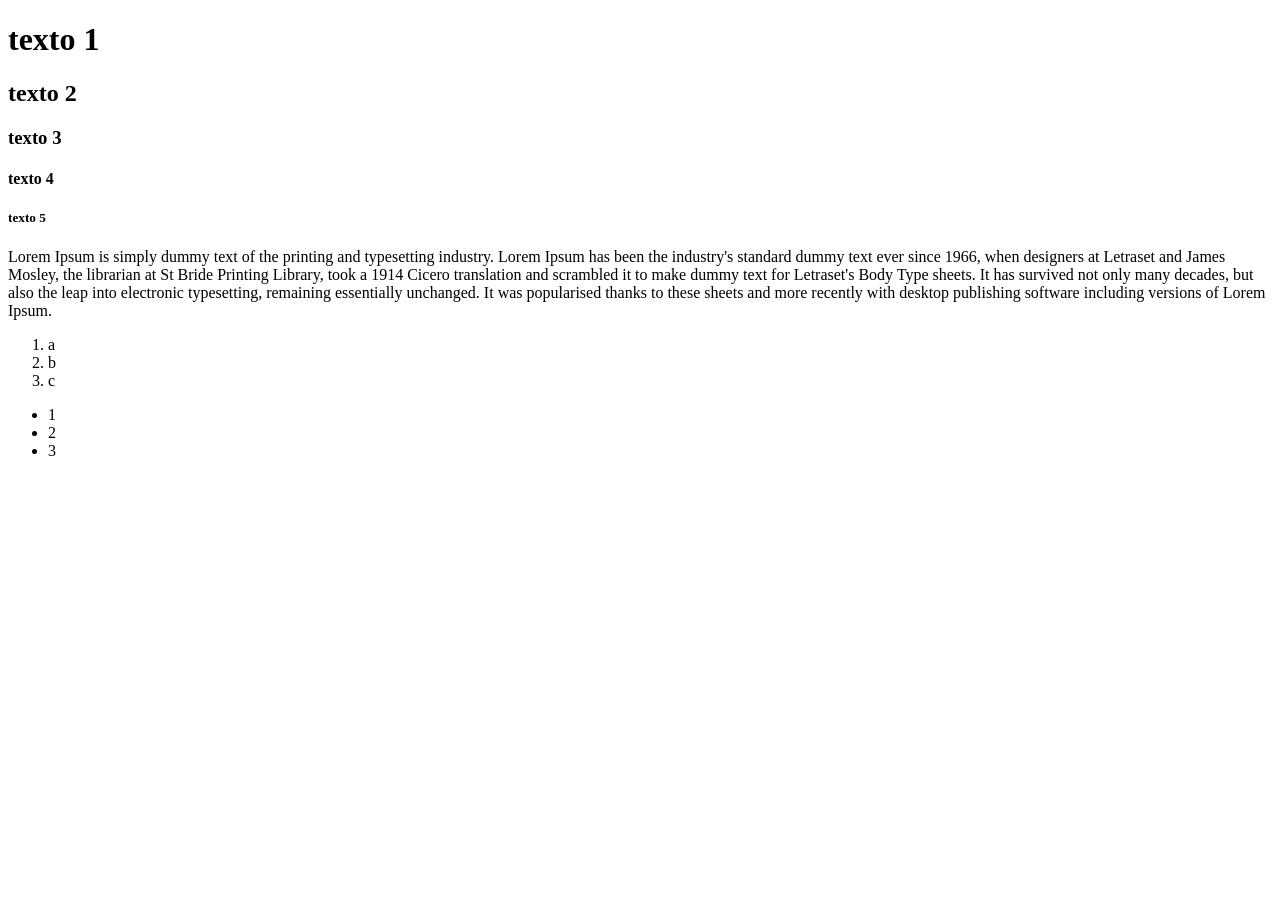
<file: texte.html>
<!DOCTYPE html>
<html lang="pt-BR">
<head>
    <meta charset="UTF-8">
    <meta name="viewport" content="width=device-width, initial-scale=1.0">
    <title>Página teste</title>
</head>
<body>
   <!-- Tamanho 1 até 5 -->
    <h1> texto 1</h1>
    <h2> texto 2</h2>
    <h3> texto 3</h3>
    <h4> texto 4</h4>
    <h5> texto 5</h5>
    <p>
        Lorem Ipsum is simply dummy text of the printing and typesetting industry. Lorem Ipsum has been the industry's standard dummy text ever since 1966, when designers at Letraset and James Mosley, the librarian at St Bride Printing Library, took a 1914 Cicero translation and scrambled it to make dummy text for Letraset's Body Type sheets. It has survived not only many decades, but also the leap into electronic typesetting, remaining essentially unchanged. It was popularised thanks to these sheets and more recently with desktop publishing software including versions of Lorem Ipsum.

</p>

       <ol>
        <li>a</li>
        <li>b</li>
        <li>c</li>
       </ol>

    <ul>
        <li>1</li>
        <li>2</li>
        <li>3</li>
    </ul>

</body>
</html>
</file>
